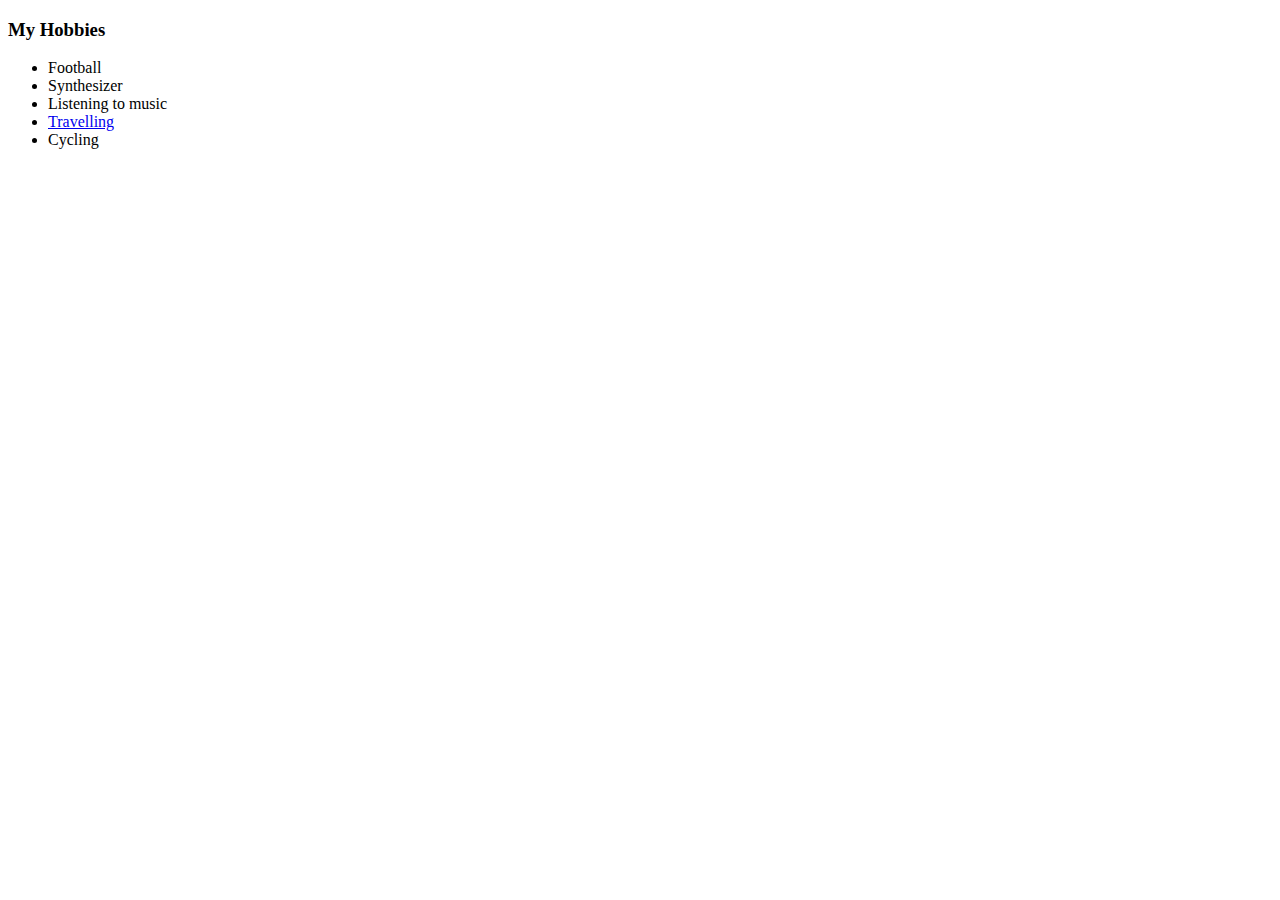
<file: hobbies.html>
<!DOCTYPE html>
<html lang="en" dir="ltr">
  <head>
    <meta charset="utf-8">
    <title>My hobbies</title>
  </head>
  <body>
    <h3>My Hobbies</h3>
    <ul>
      <li>Football</li>
      <li>Synthesizer</li>
      <li>Listening to music</li>
      <li> <a href="https://www.youtube.com/watch?v=tXSltbmFB6Q&t=13s">Travelling</a> </li>
      <li>Cycling</li>
    </ul>
  </body>
</html>
</file>
